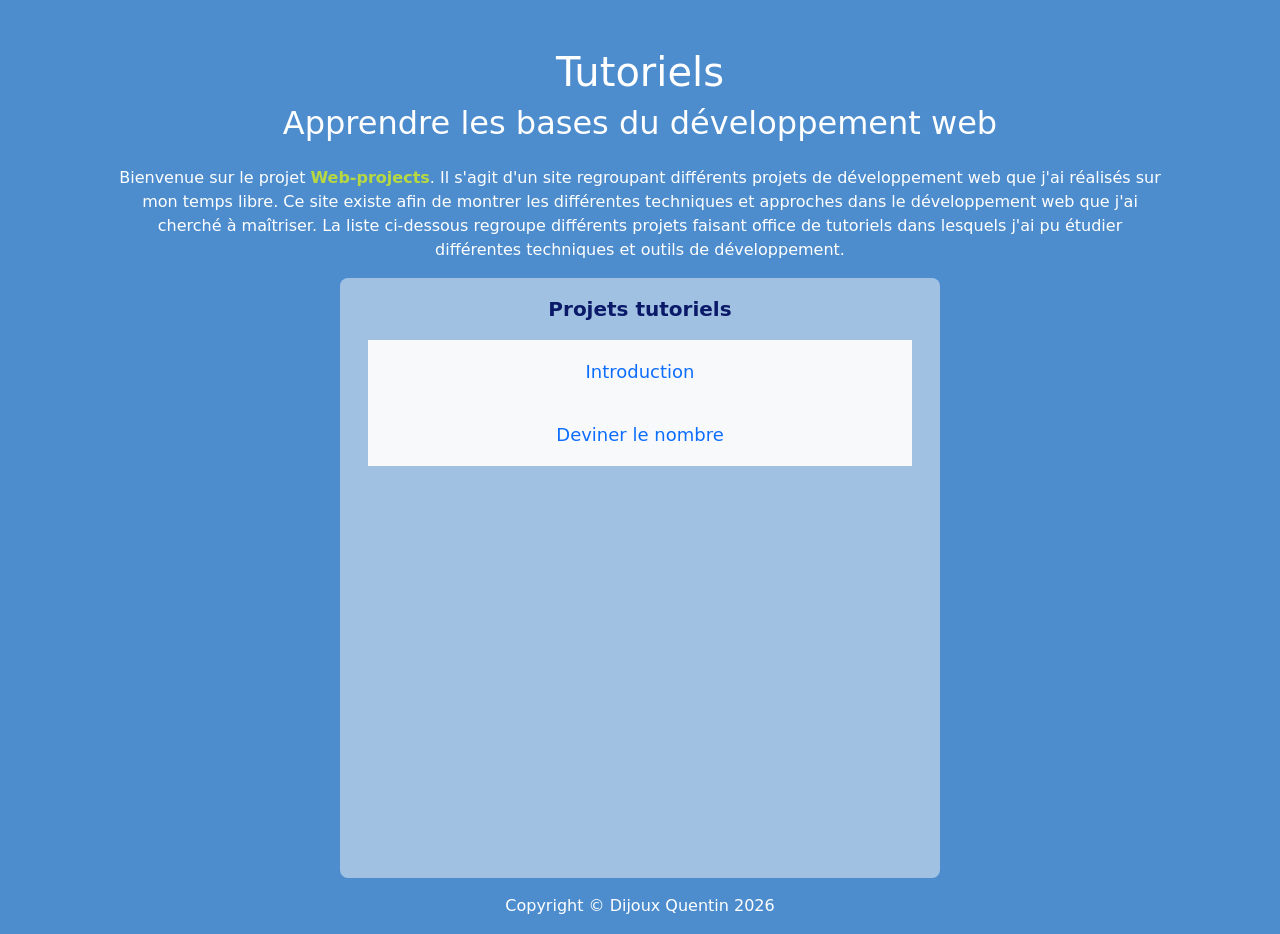
<file: Tuto_html/index.html>
<!doctype html>
<html lang="fr">
  <head>
    <meta charset="utf-8">
    <meta name="viewport" content="width=device-width, initial-scale=1">
    <link href="https://cdn.jsdelivr.net/npm/bootstrap@5.3.8/dist/css/bootstrap.min.css" rel="stylesheet" integrity="sha384-sRIl4kxILFvY47J16cr9ZwB07vP4J8+LH7qKQnuqkuIAvNWLzeN8tE5YBujZqJLB" crossorigin="anonymous">
    <link rel="stylesheet" href="../ressources/css/tutos.css">
    <link rel="icon" type="image/x-icon" href="../ressources/icons/web_icon.svg">
    <title>Tutoriels</title>
  </head>
  <body>
    <header>
        <div class="container-fluid p-5 pb-3 text-center text-white">
            <h1>Tutoriels</h1>
            <h2>Apprendre les bases du développement web</h2>
        </div>
    </header>
    <div class="container-fluid text-white">
        <div class="row">
            <div class="col-md-10 mx-auto text-center">
                <p>Bienvenue sur le projet <span id="project-name">Web-projects</span>. Il s'agit d'un site regroupant différents projets de développement web que j'ai réalisés sur mon temps libre. Ce site existe afin de montrer les différentes techniques et approches dans le développement web que j'ai cherché à maîtriser.
                La liste ci-dessous regroupe différents projets faisant office de tutoriels dans lesquels j'ai pu étudier différentes techniques et outils de développement.</p>
            </div>
        </div>
    </div>

    <div id="navigation" class="container-fluid justify-content-center text-center rounded-3 p-3">
        <p id="tutorials-title"><b>Projets tutoriels</b></p>
        <div id="tutorials" class="container justify-content-center">
            <ul id="tutorials-list" class="nav bg-light">
                <li class="nav-item col-md-12">
                    <a class="nav-link" href="prise_en_main.html">Introduction</a>
                </li>
                <li class="nav-item col-md-12">
                    <a class="nav-link" href="nombre.html">Deviner le nombre</a>
                </li>
            </ul>
        </div>
    </div>

    <footer id="site-footer">
        <div class="footer-copyright container-fluid p-3 text-center text-white">
            <span >Copyright &copy; Dijoux Quentin 2026</span>
        </div>
    </footer>
    <script src="https://cdn.jsdelivr.net/npm/@popperjs/core@2.11.8/dist/umd/popper.min.js" integrity="sha384-I7E8VVD/ismYTF4hNIPjVp/Zjvgyol6VFvRkX/vR+Vc4jQkC+hVqc2pM8ODewa9r" crossorigin="anonymous"></script>
    <script src="https://cdn.jsdelivr.net/npm/bootstrap@5.3.8/dist/js/bootstrap.min.js" integrity="sha384-G/EV+4j2dNv+tEPo3++6LCgdCROaejBqfUeNjuKAiuXbjrxilcCdDz6ZAVfHWe1Y" crossorigin="anonymous"></script>
  </body>
</html>
</file>
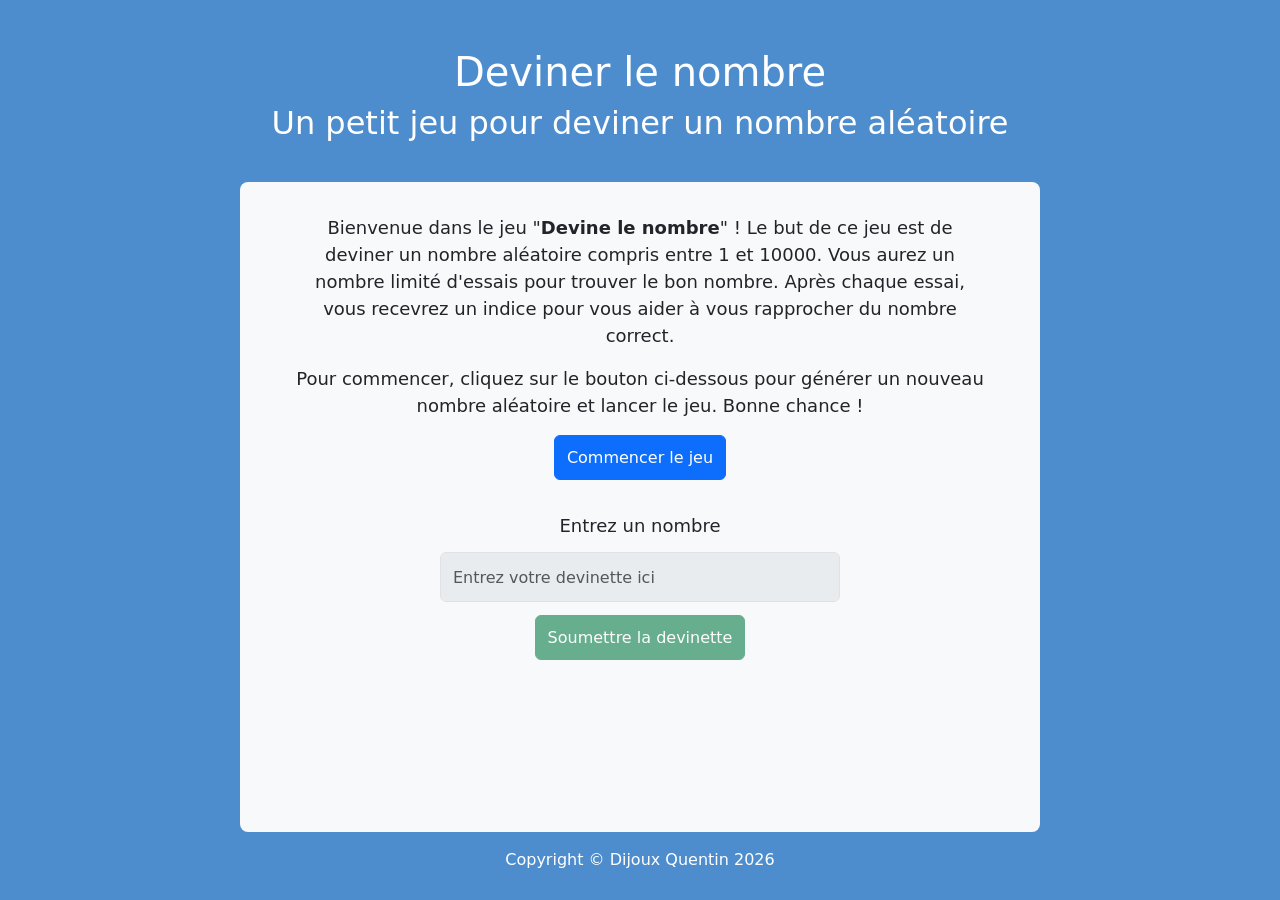
<file: Tuto_html/nombre.html>
<!DOCTYPE html>
<html lang="fr">
<head>
	<meta charset="UTF-8">
	<meta name="viewport" content="width=device-width, initial-scale=1.0">
    <link rel="icon" type="image/x-icon" href="../ressources/icons/web_icon.svg">
    <link href="https://cdn.jsdelivr.net/npm/bootstrap@5.3.8/dist/css/bootstrap.min.css" rel="stylesheet" integrity="sha384-sRIl4kxILFvY47J16cr9ZwB07vP4J8+LH7qKQnuqkuIAvNWLzeN8tE5YBujZqJLB" crossorigin="anonymous">
	<link rel="stylesheet" href="../ressources/css/tutos.css">
    <link rel="stylesheet" href="../ressources/css/number.css">
    <title>Nombre</title>
</head>
<body>
    <header>
        <div class="container-fluid p-5 pb-3 text-center text-white">
            <h1>Deviner le nombre</h1>
            <h2>Un petit jeu pour deviner un nombre aléatoire</h2>
        </div>
    </header>
    <main>
        <div id="conteneur" class="container-fluid mx-auto mt-3 bg-light rounded-3 p-3">
            <div class="row">
                <div class="col-md-11 mx-auto text-center p-3">
                    <p>Bienvenue dans le jeu "<strong>Devine le nombre</strong>" ! Le but de ce jeu est de deviner un nombre aléatoire compris entre 1 et 10000. Vous aurez un nombre limité d'essais pour trouver le bon nombre. Après chaque essai, vous recevrez un indice pour vous aider à vous rapprocher du nombre correct.</p>
                    <p id="welcome-message">Pour commencer, cliquez sur le bouton ci-dessous pour générer un nouveau nombre aléatoire et lancer le jeu. Bonne chance !</p>
                    <button id="start-game" class="btn btn-primary">Commencer le jeu</button>
                </div>

                <div class="col-md-10 mx-auto text-center m-3">
                    <form id="guess-form" onsubmit="event.preventDefault(); checkGuess();">
                    <label for="guess-input" class="form-label">Entrez un nombre</label>
                    <input type="number" id="guess-input" class="form-control" placeholder="Entrez votre devinette ici">
                    <button type="submit" id="submit-guess" class="btn btn-success mt-2">Soumettre la devinette</button>
                    </form>
                </div>

                <div class="col-md-10 mx-auto text-center m-3">
                    <p id="feedback"></p>
                </div>
            </div>
        </div>
        <dialog id="game-over-dialog">
            <p id="game-over-message"></p>
            <p id="game-score"></p>
            <button id="close-dialog" class="btn btn-secondary">Fermer</button>
        </dialog>
    </main>
    <footer id="site-footer">
        <div class="footer-copyright container-fluid p-3 text-center text-white">
            <span >Copyright &copy; Dijoux Quentin 2026</span>
        </div>
    </footer>
    <script>
        let randomNumber;
        let attempts = 0;
        const modal = document.getElementById('game-over-dialog');
        const closeModalButton = document.getElementById('close-dialog');

        closeModalButton.addEventListener('click', function() {
            modal.close();
        });

        closeModalButton.addEventListener('keypress', function(event) {
            if (event.key === 'Enter' || event.key === 'Escape') {
                modal.close();
            }
        });

        document.getElementById('guess-input').disabled = true;
        document.getElementById('submit-guess').disabled = true;

        function checkGuess() {
            const userGuess = parseInt(document.getElementById('guess-input').value);
            attempts++;

            console.log(`Essai ${attempts}: Vous avez deviné ${userGuess}. Le nombre aléatoire est ${randomNumber}.`);

            document.getElementById('guess-input').value = '';
            document.getElementById('guess-input').focus();

            if (userGuess === randomNumber) {
                modal.showModal();
                document.getElementById('game-over-message').innerHTML = `Félicitations ! Vous avez trouvé en ${attempts} essais le nombre`;
                document.getElementById('game-score').innerHTML = `${randomNumber}`;
                document.getElementById('guess-input').disabled = true;
                document.getElementById('submit-guess').disabled = true;
                document.getElementById('feedback').textContent = '';
            } else if (userGuess < randomNumber) {
                document.getElementById('feedback').textContent = 'Le nombre est plus grand. Essayez encore !';
            } else {
                document.getElementById('feedback').textContent = 'Le nombre est plus petit. Essayez encore !';
            }
        };

        document.getElementById('start-game').addEventListener('click', function() {
            randomNumber = Math.floor(Math.random() * 10000) + 1;
            attempts = 0;
            document.getElementById('guess-input').disabled = false;
            document.getElementById('submit-guess').disabled = false;
            document.getElementById('feedback').textContent = 'Un nouveau nombre a été généré ! Commencez à deviner.';
            document.getElementById('start-game').textContent = 'Recommencer le jeu';
            document.getElementById('welcome-message').style.display = 'none';
        });
        
    </script>
    <script src="https://cdn.jsdelivr.net/npm/@popperjs/core@2.11.8/dist/umd/popper.min.js" integrity="sha384-I7E8VVD/ismYTF4hNIPjVp/Zjvgyol6VFvRkX/vR+Vc4jQkC+hVqc2pM8ODewa9r" crossorigin="anonymous"></script>
    <script src="https://cdn.jsdelivr.net/npm/bootstrap@5.3.8/dist/js/bootstrap.min.js" integrity="sha384-G/EV+4j2dNv+tEPo3++6LCgdCROaejBqfUeNjuKAiuXbjrxilcCdDz6ZAVfHWe1Y" crossorigin="anonymous"></script>
</body>
</html>
</file>
<file: ressources/css/tutos.css>
body {
    background-color: #4d8dce;
}

#navigation {
    max-width: 600px;
    height: 600px;
    font-size: 18px;
    background-color: #a0c1e2;
}

#tutorials {
    max-height: 540px;
    overflow-y: auto;
}

#tutorials li {
    padding: 10px;
    border :none;
}

#tutorials li:hover {
    background-color: #c2def8;
    transition: all 0.3s ease;
    text-decoration: bold;
    color: #152fc4;
}

#tutorials-title {
    font-size: 20px;
    color: #0b1969;
}

#project-name {
    font-weight: bold;
    color: #b7d841;
}

#project-name:hover {
    color: #5fd841;
    cursor: pointer;
}
</file>
<file: ressources/css/number.css>
dialog {
    border: none;
    border-radius: 10px;
    box-shadow: 0 4px 8px rgba(0, 0, 0, 0.2);
    padding: 20px;
    background-color: #f8f9fa;
    width: 300px;
    height: 250px;
    text-align: center;
}

button {
    height: 45px;
}

input {
    max-width: 400px;
    height: 50px;
    margin: 5px auto;
}

#conteneur {
    max-width: 800px;
    height: 650px;
    font-size: 18px;
    background-color: #a0c1e2;
}

#game-score {
    font-size: 30px;
    color: #0b8a3c;
}
</file>
